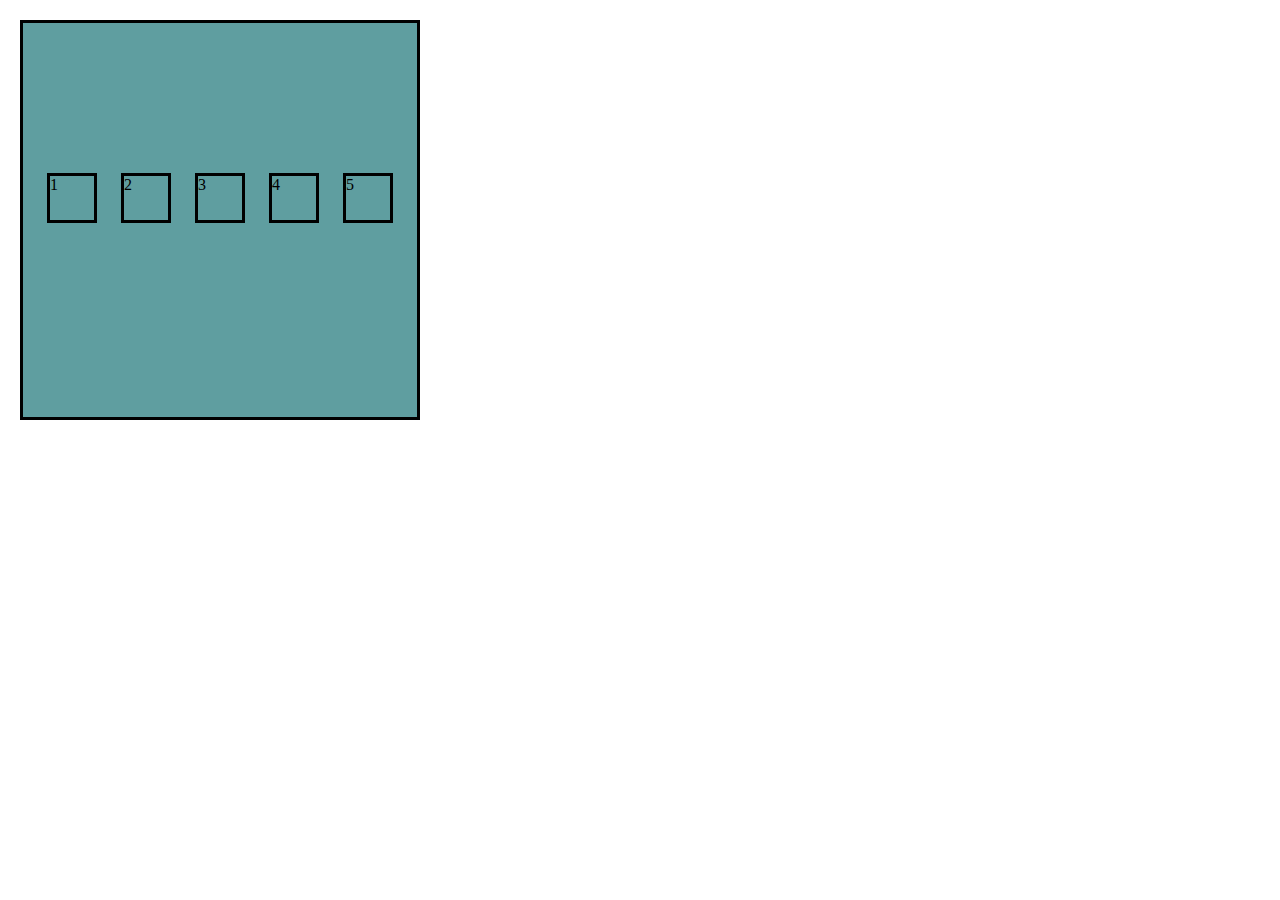
<file: Training/day 3/tmwv2/index.html>
<!DOCTYPE html>
<html lang="en">
  <head>
    <meta charset="UTF-8" />
    <meta name="viewport" content="width=device-width, initial-scale=1.0" />
    <meta http-equiv="X-UA-Compatible" content="ie=edge" />
    <link rel="stylesheet" href="day3.css" />
    <title>Static Template</title>
  </head>
  <body>
    <div class="box">
      <div class="little-box">1</div>
      <div class="little-box">2</div>
      <div class="little-box">3</div>
      <div class="little-box">4</div>
      <div class="little-box">5</div>
    </div>
  </body>
</html>
</file>
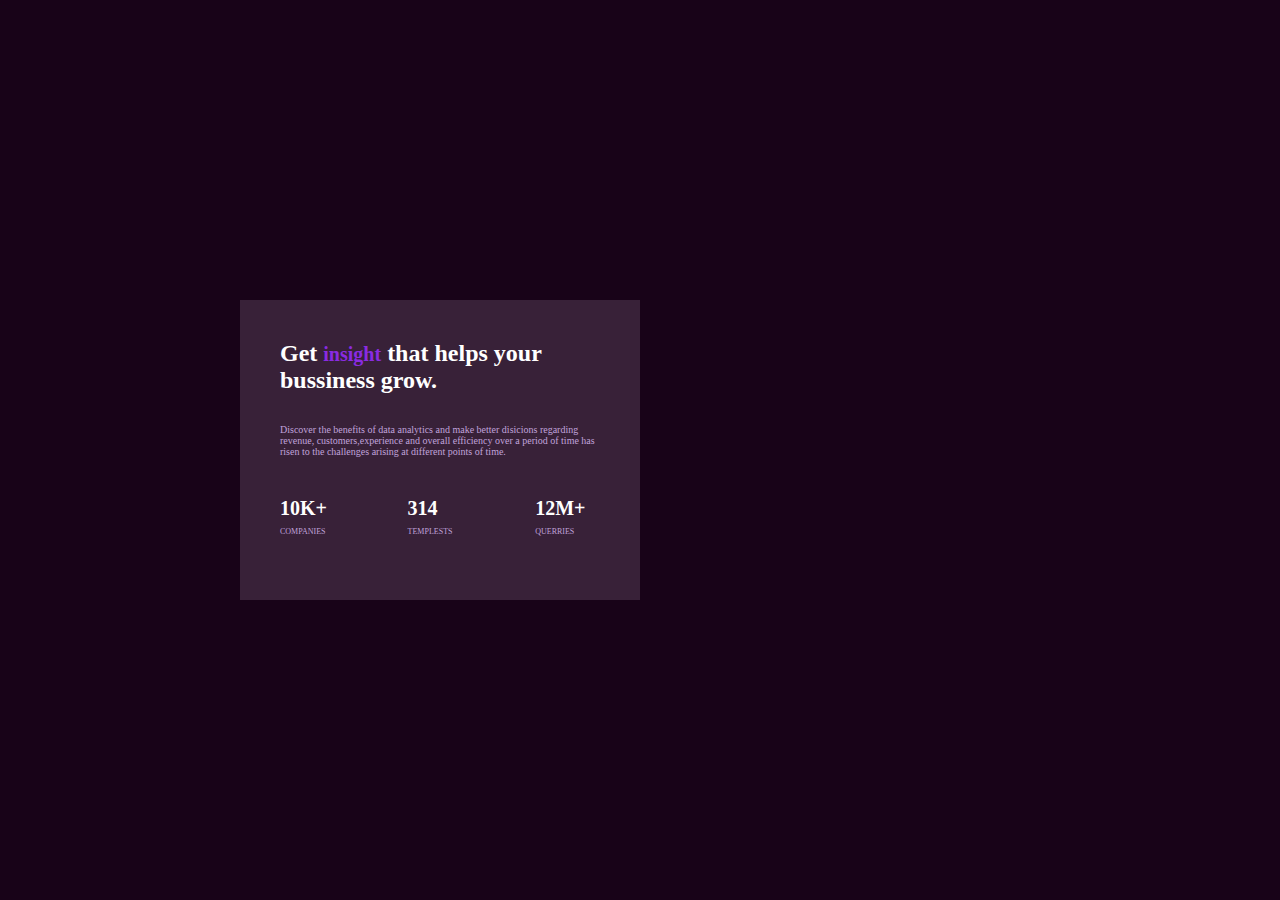
<file: Training/day4/vu733/index.html>
<!DOCTYPE html>
<html lang="en">
  <head>
    <meta charset="UTF-8" />
    <meta name="viewport" content="width=device-width, initial-scale=1.0" />
    <meta http-equiv="X-UA-Compatible" content="ie=edge" />
    <link rel="stylesheet" href="day4.css" />
    <title>Static Template</title>
  </head>
  <body>
    <div class="container">
      <div class="box" id="id1">
        <h2>
          Get <span id="id0">insight</span> that helps your bussiness grow.
        </h2>
        <p>
          Discover the benefits of data analytics and make better disicions
          regarding revenue, customers,experience and overall efficiency over a
          period of time has risen to the challenges arising at different points
          of time.
        </p>
        <div class="grid-box">
          <div class="little-box">
            <span class="num">10K+</span>
            <br /><span>COMPANIES</span>
          </div>
          <div class="little-box">
            <span class="num">314</span>
            <br /><span>TEMPLESTS</span>
          </div>
          <div class="little-box">
            <span class="num">12M+</span>
            <br /><span>QUERRIES</span>
          </div>
        </div>
      </div>
      <div class="box"></div>
    </div>
  </body>
</html>
</file>
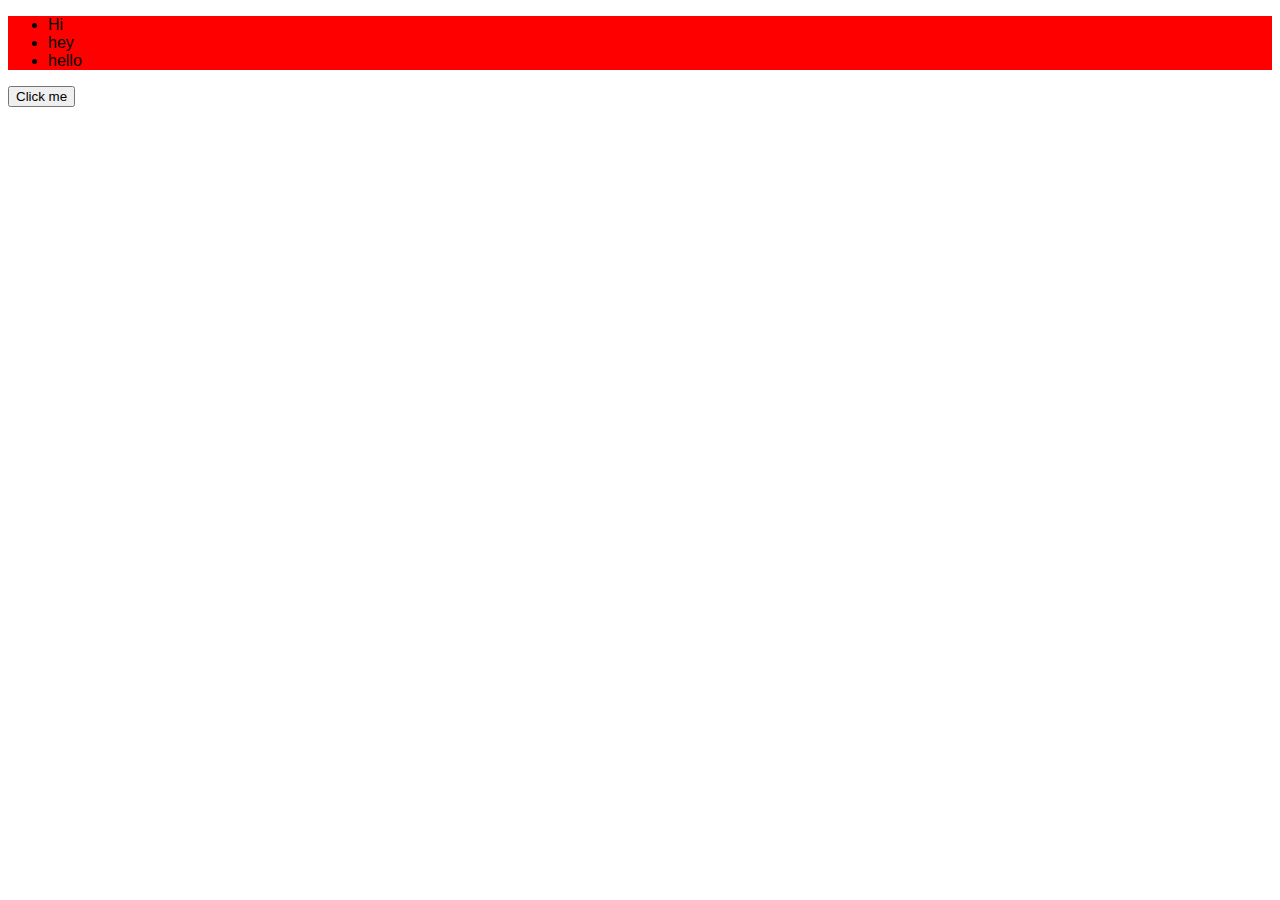
<file: Training/day6/day6/index.html>
<!DOCTYPE html>
<html>
  <head>
    <title>Parcel Sandbox</title>
    <meta charset="UTF-8" />
    <link rel="stylesheet" href="src/styles.css" />
  </head>

  <body>
    <ul id="app">
      <li>Hi</li>
      <li>hey</li>
      <li>hello</li>
    </ul>
    <button id="btn">Click me</button>
    <script src="src/index.js"></script>
  </body>
</html>
</file>
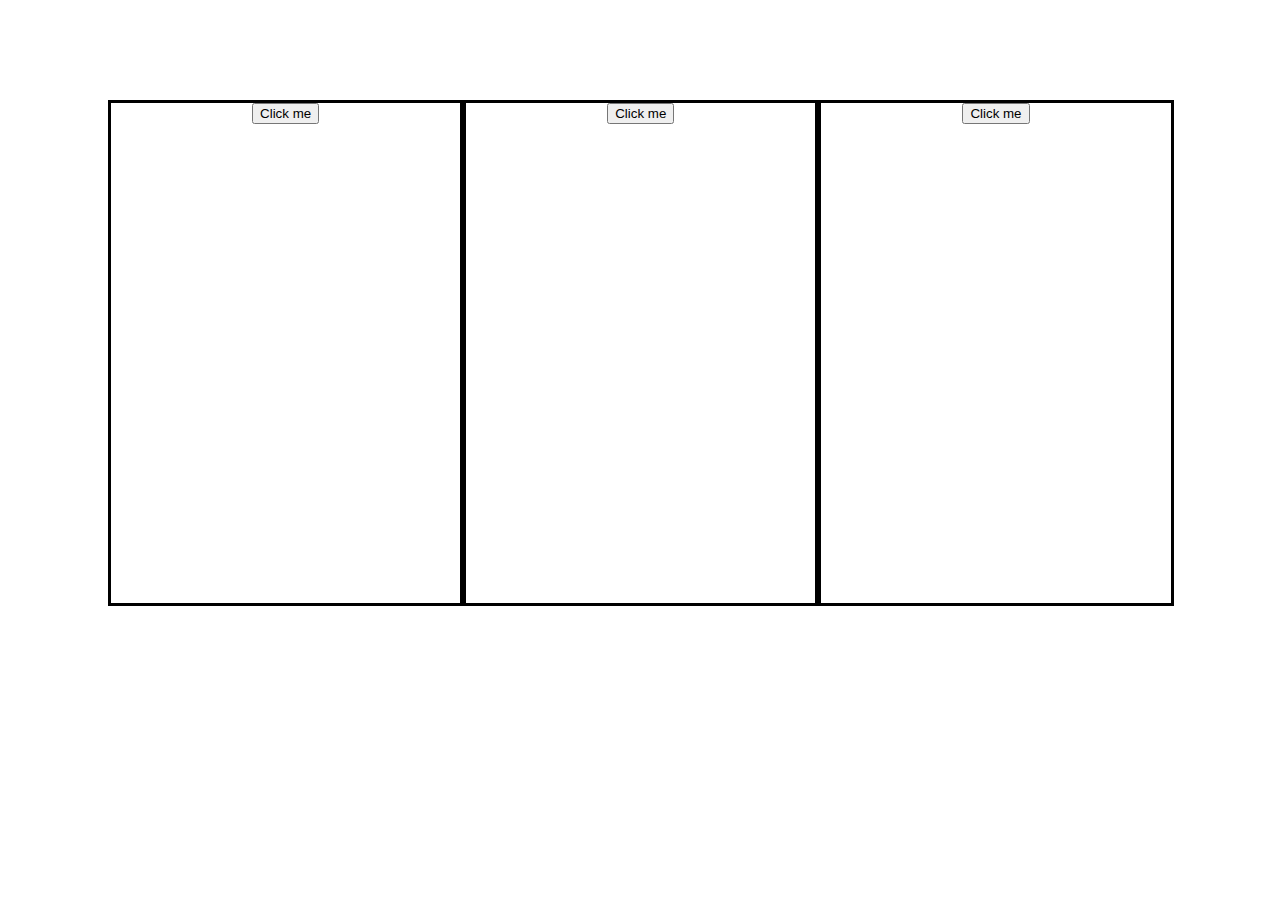
<file: Training/day6/u5ls2/index.html>
<!DOCTYPE html>
<html>
  <head>
    <title>Parcel Sandbox</title>
    <meta charset="UTF-8" />
    <link rel="stylesheet" href="src/styles.css" />
  </head>

  <body>
    <div class="container">
      <div class="box" id="btn1"><button id="btn">Click me</button></div>
      <div class="box" id="btn2"><button id="btn">Click me</button></div>
      <div class="box" id="btn3"><button id="btn">Click me</button></div>
    </div>
    <script src="src/index.js"></script>
  </body>
</html>
</file>
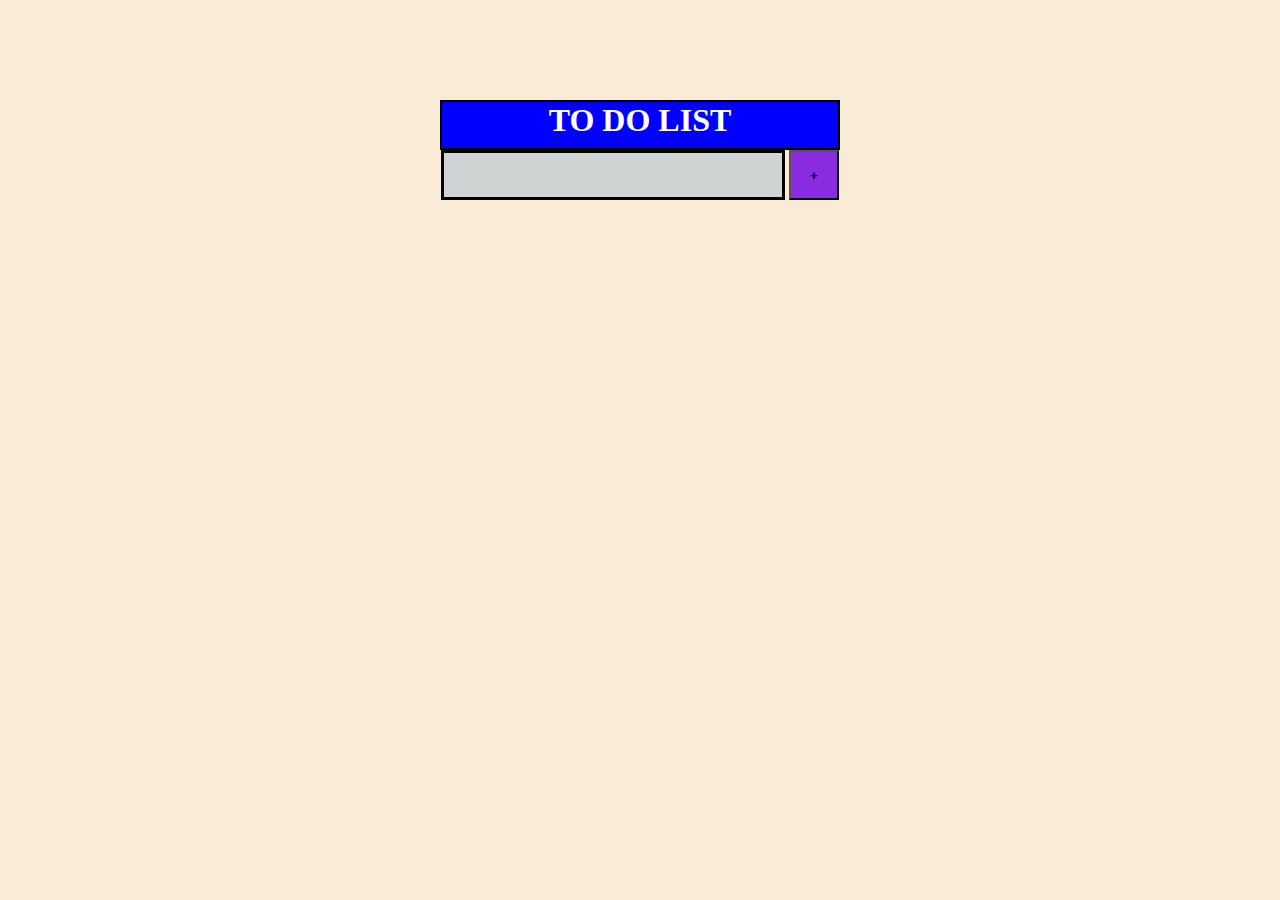
<file: 2nd_week_assignment/to_do.html>
<!DOCTYPE html>
<html lang="en">
<head>
    <meta charset="UTF-8">
    <meta http-equiv="X-UA-Compatible" content="IE=edge">
    <meta name="viewport" content="width=device-width, initial-scale=1.0">
    <link rel="preconnect" href="https://fonts.googleapis.com">
<link rel="preconnect" href="https://fonts.gstatic.com" crossorigin>
<link href="https://fonts.googleapis.com/css2?family=Barlow:wght@300&family=Cinzel:wght@500&family=Fraunces&display=swap" rel="stylesheet">
    <link rel="stylesheet" href="to_do.css">
    <title>Document</title>
</head>
<body>
    <div class="container" class="show">
        <div class="box">
    <div class="head"><h1>TO DO LIST</h1></div>
    <div class="input-item">
    <input type="text" id="text">
    <button id="btn" onClick="add()"><strong>+</strong></button>
    </div>
    <ul id="ul-tag">
        <!-- <li>jfsldhghs<span class="X">X</span></li> -->
    </ul>
    <!-- <input type="button" id="btn" onClick="add()"> -->
        </div>
    </div>
    <script src="to_do.js"></script>
</body>
</html>
</file>
<file: Training/day 3/tmwv2/day3.css>
* {
  padding: 0px;
  margin: 0px;
  box-sizing: border-box;
}
.box {
  width: 400px;
  height: 400px;
  background-color: cadetblue;
  margin: 20px;
  border: 3px solid black;
  display: flex;
  justify-content: space-evenly;
  background-image: url(https://cdn-japantimes.com/wp-content/uploads/2014/05/p1-doraemon-a-20140510.jpg);
  background-size: cover;
}
.little-box {
  width: 50px;
  height: 50px;
  border: 3px solid black;
  background-image: url(https://cdn-japantimes.com/wp-content/uploads/2014/05/p1-doraemon-a-20140510.jpg);
  background-size: cover;
  margin-top: 150px;
}
</file>
<file: Training/day4/vu733/day4.css>
* {
  padding: 0px;
  margin: 0px;
  box-sizing: border-box;
}
.container {
  width: 100%;
  height: 100vh;
  background-color: rgb(24, 3, 24);
  display: flex;
  color: white;
  align-items: center;
  justify-content: center;
}
.box {
  width: 400px;
  height: 300px;
  /* border: 2px solid black; */
  background-image: url(https://trak.in/wp-content/uploads/2021/12/Untitled-design-49-1280x720-1024x576.jpeg);
  background-size: cover;
}
#id1 {
  background-image: none;
  padding: 40px;
  background-color: rgb(56, 33, 56);
}
h2 {
  padding-bottom: 30px;
}
p {
  padding-bottom: 40px;
  font-size: 10px;
  color: rgb(192, 163, 219);
}
span {
  font-size: 8px;
  color: rgb(192, 163, 219);
}
.num {
  font-size: 20px;
  font-weight: 600;
  color: white;
}
.grid-box {
  display: grid;
  grid-template-columns: 70px 70px 70px;
  grid-column-gap: 18%;
}
#id0 {
  font-size: 20px;
  color: blueviolet;
}
</file>
<file: Training/day6/day6/src/styles.css>
body {
  font-family: sans-serif;
}
.listName {
  color: red;
  border: 2px solid black;
}
.newClass {
  background-color: red;
}
</file>
<file: Training/day6/u5ls2/src/styles.css>
body {
  font-family: sans-serif;
  background-image: url("https://wallpaperaccess.com/full/1271969.jpg");
  background-size: cover;
}
.container {
  display: flex;
  margin-top: 100px;
  margin-left: 100px;
}
.box {
  width: 30%;
  height: 500px;
  border: 3px solid black;
  text-align: center;
}
.newClass1 {
  background-color: black;
}
.newClass2 {
  background-color: red;
}
.newClass3 {
  background-color: blue;
}
</file>
<file: 2nd_week_assignment/to_do.css>
*{
    padding:0;
    margin:0;
    box-sizing: border-box;
}
body{
    background-color: antiquewhite;
    text-align: center;
    margin-top:100px;
    background-image: url("https://wallpaper-mania.com/wp-content/uploads/2018/09/High_resolution_wallpaper_background_ID_77700004648.jpg");
    background-size: stretch;
      
}
.container{
    width: 400px;
    margin:auto;
    /* display: none; */
}
/* .box{
    display: flex;
    justify-content: center;
} */
.head{
    display: flex;
    justify-content: center;
    background-color: blue;
    color: white;
}
h1{
    width:400px;
    height: 50px;
    text-align:center;
    border:2px solid black;
}
#text{
    width: 86%;
    height: 50px;
    border:3px solid black;
    background-color: #D0D3D4 ;
    /* padding-left: 10px; */
    /* font-size: 20px; */
    /* font-family: 'Nanum Myeongjo', serif; */
}
#btn{
    /* padding-right: 50px; */
    width: 50px;
    height: 50px;
    background-color: blueviolet;
}
ul{
    list-style: none;
}
li{
    width: 400px;
    height: 40px;
    border:2px solid black;
    text-align: left;
    font-size: 18px;
    color: white;
    padding-top:8px;
    padding-left: 10px;
    background-color: #2E4053;
    /* font-family: 'Nanum Myeongjo', serif; */
}
/* .X{
    font-size: 20px;
    width: 40%;
    height:100%;
    border:2px solid black;
    
} */
a{
    float:right;
    color: black;
    text-decoration: none;
    border:2px solid black;
    background-color: red;
    /* margin-bottom:100px; */
    /* padding:5px 10px;  */
    /* padding-top: 10px; */
}
.X{
    padding: 0px 10px;
    padding-bottom:5px;
    margin-bottom: 10px;
    padding-top: 0px;
}
@media only screen and (max-width:480px){
    .container{
        width: 100vw;
        height: 100vh;
    }
}
</file>
